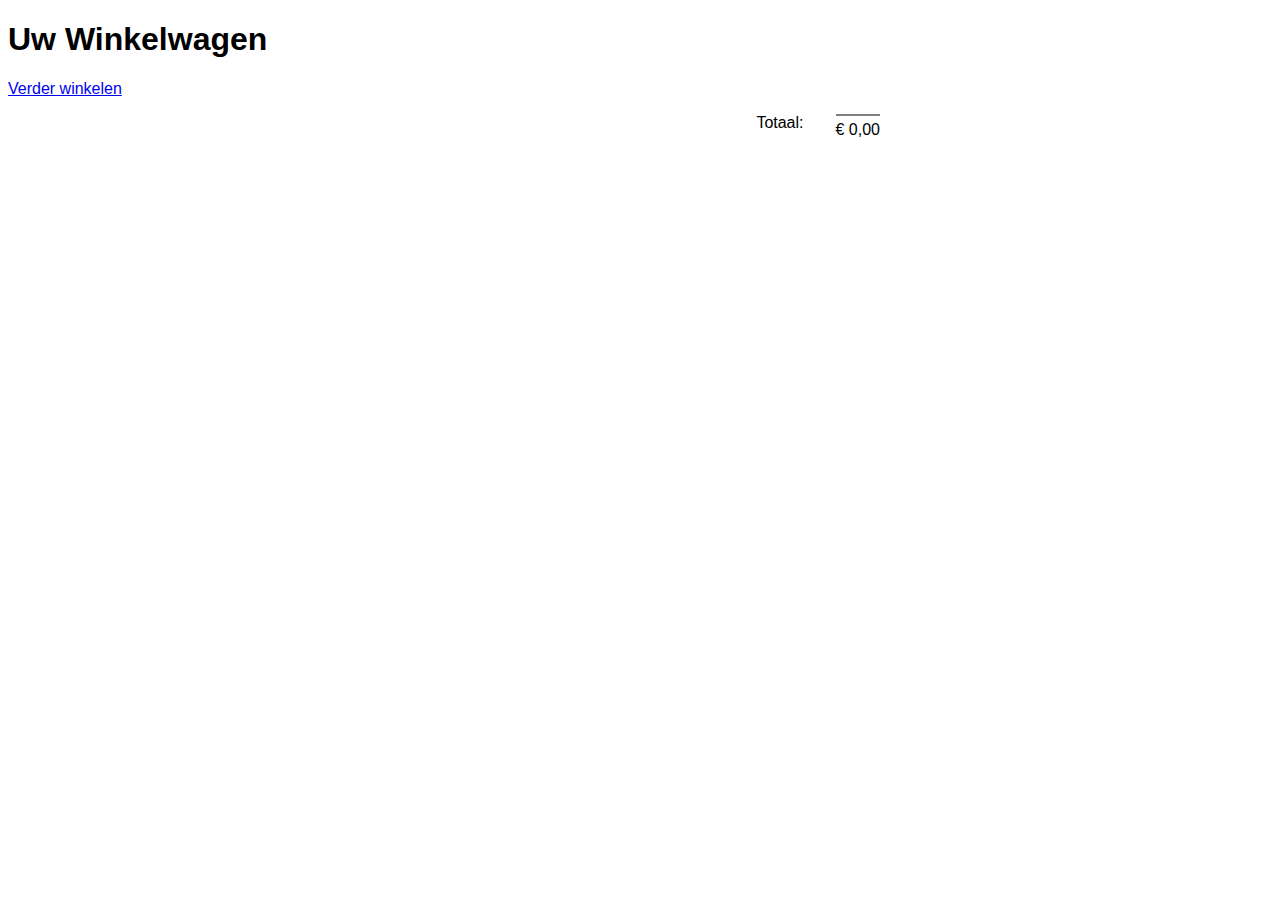
<file: bestel.html>
<!DOCTYPE html>
<html lang="nl">

<head>
  <meta charset="utf-8">
  <title>Bestelpagina</title>
  <meta name="viewport" content="width=device-width, initial-scale=1">
  <link rel="stylesheet" href="styl.css">
</head>

<body lang="nl">
  <a href="bestel.html">
    <div class="winkelwagen"><span class="winkelwagen__aantal"></span></div>
  </a>
  <h1>Uw Winkelwagen</h1>
  <p><a href="index.html">Verder winkelen</a></p>

  <div id="bestelling"></div>
  <script src="bestel.js" charset="utf-8"></script>
</body>

</html>
</file>
<file: styl.css>
body {
  font-family: -apple-system, BlinkMacSystemFont, 'Segoe UI', Roboto, Oxygen, Ubuntu, Cantarell, 'Open Sans', 'Helvetica Neue', sans-serif;
}

.header {
  position: sticky;
  top: 0;
  margin: 0;
  padding: .3em;
  background-color: rgb(165, 165, 165);
}

.winkelwagen {
  width: 3em;
  height: 3em;
  background-image: url('https://image.flaticon.com/icons/png/512/34/34627.png');
  background-size: contain;
  float: right;
  margin-right: 3em;
  position: relative;
  cursor: pointer;
}

.winkelwagen__aantal:not(:empty) {
  background: #f00;
  display: inline-block;
  color: #fff;
  position: absolute;
  top: -.5em;
  right: -.9em;
  line-height: .5em;
  padding: .5em;
  border-radius: 50%;
}

.landSelectie__cover {
  max-width: 100px;
}

.landSelectie__rij--accent {
  background-color: #def;
}

.landSelectie__data-cel {
  padding: 1em;
  vertical-align: top;
}

.landSelectie__data-cel:nth-child(3) {
  padding: 0;
}

/* Layout voor de sections */
.landSelectie {
  display: grid;
  grid-template-columns: auto 1fr auto;
  grid-gap: 1em;
  margin-bottom: 1em;
}

.landSelectie:nth-child(even) {
  background-color: #eee;

}
.landSelectie__main {
  display: grid;
  grid-template-rows: auto 1fr auto;
  padding: .5em 0;
}
.landSelectie__titel {
  margin: 0;
}

.landSelectie__overig {
  margin: 0;
  font-size: .8em;
  color: #222;
}

.landSelectie__prijs {
  font-size: 2em;
  padding: .5em;
}

.landSelectie__button {
  display: block;
  margin: 2em auto;
  background-color: rgb(196, 0, 0);
  transition: 0.3s;
  cursor: pointer;
  color: #fff;
  padding: 1em;
  border-radius: 1em;
  border: none;
}

.landSelectie__button:hover {
  background-color: rgb(255, 0, 0);
}

/* BestelPagina */

.besteldland {
  display: grid;
  grid-template-columns: auto 1fr auto 3em;
  grid-gap: 2em;
  margin-bottom: .5em;
}

.besteldland__cover {
  max-width: 50px;
}

.besteldland__titel {
  font-weight: normal;
  font-size: 1em;
}

.besteldland__verwijder {
  width: 2em;
  height: 2em;
  background-image: url('https://image.flaticon.com/icons/png/512/64/64022.png');
  background-size: cover;
  cursor: pointer;
  border-radius: .3em;
  background-color: transparent;
  transition: background-color 0.3s ease-out;
}

.besteldland__verwijder:hover {
  background-color: #f66;
}

.besteldland__totaaltekst {
  grid-column: 2;
  text-align: right;
}
.besteldland__totaalprijs {
  grid-column: 3;
  border-top: 2px solid grey;
  padding-top: .3em;
}

@media screen and (min-width: 40em) {
  .besteldland {
    max-width: 40em;
    margin: 0 auto;

  }
}

@media screen and (min-width: 60em) {
  #uitvoer {
    display: grid;
    grid-template-columns: 1fr 1fr;
    grid-gap: 2em;
  }

  .landSelectie:nth-child(even) {
    background-color: inherit;
  }

  .landSelectie:nth-child(4n+1),
  .landSelectie:nth-child(4n+4) {
    background-color: #eee;
  }
}
</file>
